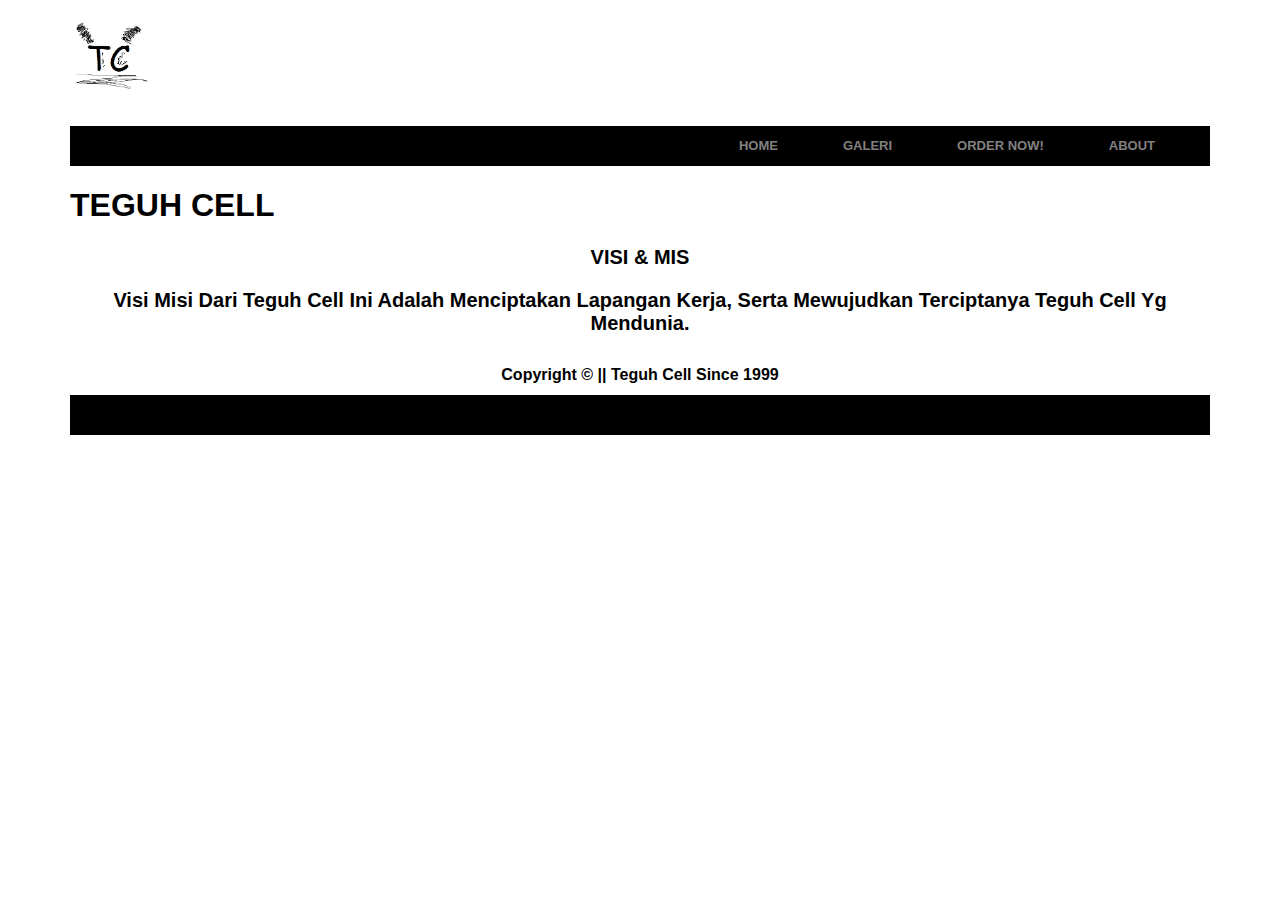
<file: index.html>
<!DOCTYPE html>
<html lang="en">
<head>
    <meta charset="UTF-8">
    <meta name="viewport" content="width=device-width, initial-scale=1.0">
    <meta http-equiv="X-UA-Compatible" content="ie=edge">
    <title>Teguh Cell</title>
    <link rel="stylesheet" href="css/styel.css">
</head>
<body>
    <div id="loading">
    <header class="header-section">
        <a href="index.html" class="site-logo">
        </a>
        <img src="galeri/logo.png" height="80px">
    </header>
    
    <nav>
        <ul class="main-menu">
            <li>
                <a href="about.html">About</a>
            </li>
            <li>
                <a href="order.html">Order Now!</a>
            </li>
            <li>
                <a href="galeri.html">Galeri</a>
            </li>
            <li>
                <a href="index.html">Home</a>
            </li>
        </ul>
    </nav>
   <h1> TEGUH CELL</h1>
    <div class="latar">
        VISI & MIS

        <p class="latar"> 
            Visi Misi dari teguh cell ini adalah menciptakan lapangan kerja, serta mewujudkan terciptanya teguh cell yg mendunia.
    </p>

        
    </div>

      
            <footer><div class="profil-lb">Copyright &copy; || Teguh Cell Since 1999</footer>
            <nav>

            
            
        
        </nav>
            </div>

        
   
       

    </section>


</body>
</html>
</file>
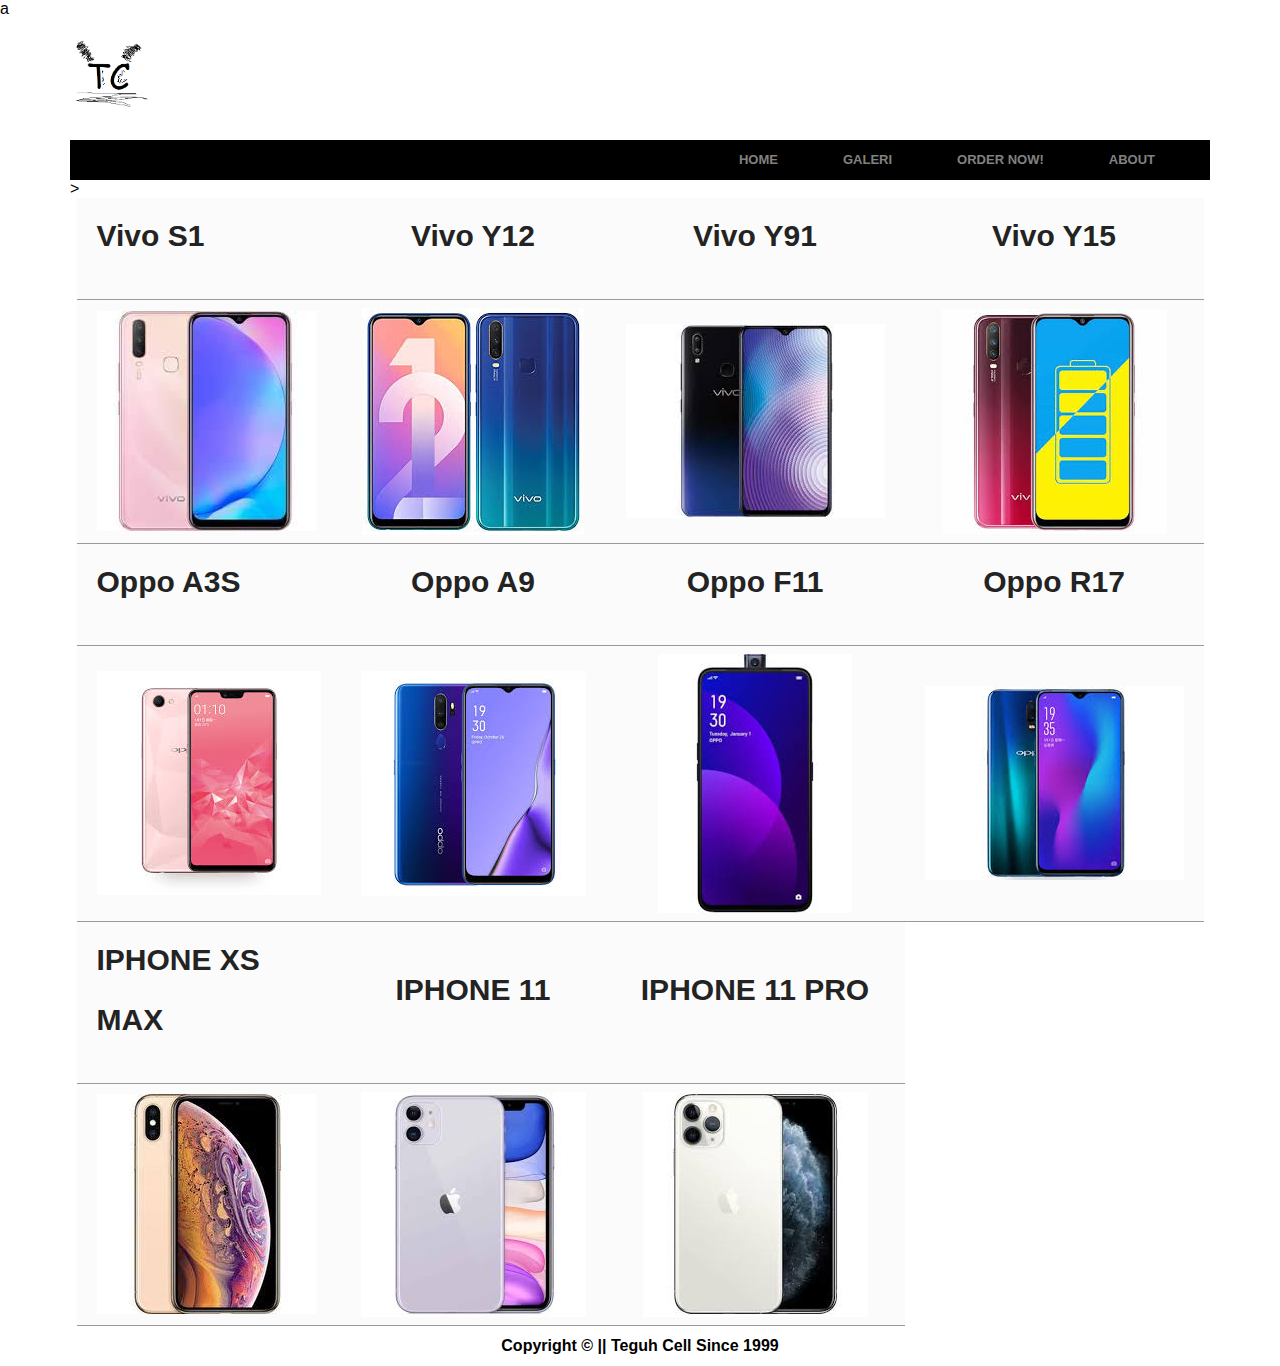
<file: galeri.html>
a<!DOCTYPE html>
<html lang="en">
<head>
    <meta charset="UTF-8">
    <meta name="viewport" content="width=device-width, initial-scale=1.0">
    <meta http-equiv="X-UA-Compatible" content="ie=edge">
    <link href="galeri/logo.png" rel="shortcut icon"/>
   
    <title>Teguh Cell</title>
    <link rel="stylesheet" href="css/styel.css">
</head>
<body>
    <div id="loading">
    <header class="header-section">
        <a href="index.html" class="site-logo">
        </a>
        <img src="galeri/logo.png" height="80px">
    </header>
    
    <nav>
        <ul class="main-menu">
            <li>
                <a href="about.html">About</a>
            </li>
            <li>
                <a href="order.html">Order Now!</a>
            </li>
            <li>
                <a href="galeri.html">Galeri</a>
            </li>
            <li>
                <a href="index.html">Home</a>
            </li>
        </ul>
    </nav>
    <table>
        <tr>
                <td align="center"><h2> Vivo S1</h2></td>
                <td align="center"><h2> Vivo Y12</h2></td>
                <td align="center"><h2> Vivo Y91</h2></td>
                <td align="center"><h2> Vivo Y15</h2></td>
                


                
        </tr>
        <tr>
            <td align="left"><img src="galeri/1.jpg"></td>
            <td align="left"><img src="galeri/2.jpg"></td>
            <td align="left"><img src="galeri/3.jpg"></td>
            <td align="left"><img src="galeri/4.jpg"></td>
            

        </tr>
        <tr> 
            <td align="center"><h2> Oppo A3S</h2></td>
            <td align="center"><h2> Oppo A9</h2></td>
            <td align="center"><h2> Oppo F11</h2></td>
            <td align="center"><h2> Oppo R17</h2></td>
           
            
        </tr>
        <tr>
            <td><img src="galeri/5.jpg"></td></td>>
            <td><img src="galeri/6.jpg"></td>
            <td><img src="galeri/7.jpg"></td>
            <td><img src="galeri/8.jpg"></td>
           
           
        </tr>
        <tr>   
            <td align="center"><h2> IPHONE XS MAX</h2></td>
            <td align="center"><h2> IPHONE 11</h2></td> 
            <td align="center"><h2> IPHONE 11 PRO</h2></td>
        </tr>
        <tr>
            <td><img src="galeri/9.jpg"></td>
            <td><img src="galeri/10.jpg"></td>
            <td><img src="galeri/11.jpg"></td>
        </tr>
    </table>        
    </div>
</section>
            <footer><div class="profil-lb">Copyright &copy; || Teguh Cell Since 1999</footer>
</body>
</html>
</file>
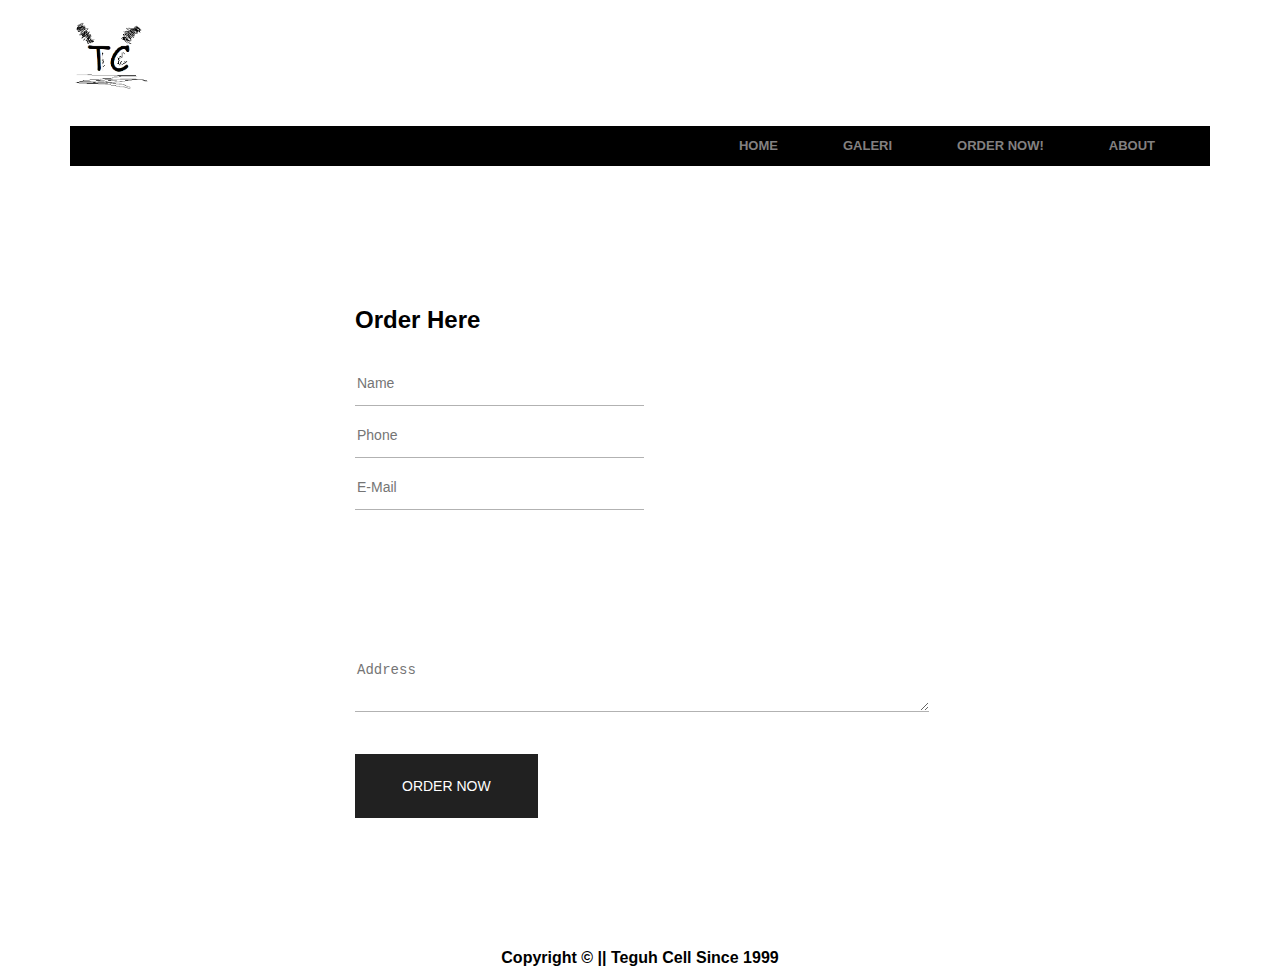
<file: order.html>
<!DOCTYPE html>
<html lang="en">
<head>
    <meta charset="UTF-8">
    <meta name="viewport" content="width=device-width, initial-scale=1.0">
    <meta http-equiv="X-UA-Compatible" content="ie=edge">
    <title>Teguh Prima</title>
    <link rel="stylesheet" href="css/styel.css">
</head>
<body>
    <div id="loading">
    <header class="header-section">
        <a href="index.html" class="site-logo">
        </a>
        <img src="galeri/logo.png" height="80px">
    </header>
      
    <nav>
        <ul class="main-menu">
            <li>
                <a href="about.html">About</a>
            </li>
            <li>
                <a href="order.html">Order Now!</a>
            </li>
            <li>
                <a href="galeri.html">Galeri</a>
            </li>
            <li>
                <a href="index.html">Home</a>
            </li>
        </ul>
    </nav>
    <section class="contact-section">
        <div class="contact-text">
            <h2>Order Here</h2>
            <form class="contact-form" action="#">
                <div>
                    <input type="text" placeholder="Name">
                </div>
                <div>
                    <input type="text" placeholder="Phone">
                </div>
                <div>
                    <input type="text" placeholder="E-Mail">
                    <textarea class="contact-msg" placeholder="Address"></textarea>
                    <button class="btn" type="submit">ORDER NOW</button>
                </div>
            </form>
        </div>           
    </section>
</div>

      
<footer><div class="profil-lb">Copyright &copy; || Teguh Cell Since 1999</footer>
</div>





</section>


</body>
</html>
</file>
<file: css/styel.css>
/* Universal */
html, body {
	font-family: sans-serif;
	margin: 0;
	background-color: rgb(255, 255, 255)41, 238, 232);
}

#loading
{
	width: 1140px;
	border: 1px sold #ccc;
	margin: 0px auto;
}

nav
{
	width: 1140px;
	height: 40px;
	background: rgb(0, 0, 0);
}
nav ul{
	padding: 0px;
	margin: 0px;
}

nav ul li
{
	
	height: 40px;
	float: left;
	line-height:40px ;
	padding-left: 10px;
	padding-right: 10px;
	
}

nav ul li:hover
{
	background:rgb(255, 255, 255);
}
nav ul li:hover a
{
	font-weight: bold;
}

nav ul li a{
	color: white;
    text-decoration: none;
}

footer
{
	
	line-height: 40px;
	text-align: center;
	font-weight: bold;	
}
/* Universal */

/* Header */
.header-section {
	padding-top: 15px;
	padding-bottom: 27px;
    position: relative;
    
}
.logo{
    display: inline-block;
	padding-top: 18px;
    padding-left: 80px;
}
.main-menu li {
    display: inline-block;
    float: right;
    
}

.main-menu li a {
	display: block;
	font-size: 13px;
	color: #838080;
	font-weight: 600;
	text-transform: uppercase;
	padding-bottom: 30px;
	margin-right: 45px;
}


/* Header */

/* section */
.profile-section {
    padding: 50px 15px;
    position: relative;
	height: 450px;
	background: coral;
}

.profile-warp {
	width: 100%;
	margin-top: 100px;
	background: crimson;
}
.profile-lb{
	line-height: 40px;
	text-align: center;
	font-weight:rgb(25, 122, 122)d;	
}
nav p: hover
{
	textPath;
}
.latar
{
	text-align: center;
	font-weight:rgb(25, 122, 122)d;	
	text-transform: capitalize;
	font-weight: bold;
	font-size: 20px;

}
table
{
	line-height: 60px;
	text-align: right;
	font-weight:rgb(25, 122, 122)d;	
	text-transform: capitalize;
	font-weight: bold;
	font-size: 20px;
	table-layout: initial;
	-o-table-baseline: inherit;
}
.lt{
	font-size: 9pt;
	font-style: italic;
	text-align: justify;
	
}
/* ABOUT */
table {
	margin: auto;
	color: #232323;
	border-collapse: collapse;
	width: 50%;
}

table th {
	border: 1px solid #999;
	padding: 8px 20px;
	background: #212121 ;
	color: #fff;
	font-weight: normal;
}

table td:first-child {
	text-align: left;
	padding-left: 20px;
}

table td {
	border-bottom: 1px solid #999;
	padding: 8px 20px;
	text-align: center;
	background: #fbfbfb;
}

.private-data-section {
	position: relative;
	background: #fe9b17 ;
	background: -webkit-linear-gradient(bottom, #fa0202 , #fffffe );
	background: -o-linear-gradient(bottom, #fa0202 , #fffffe );
	background: -moz-linear-gradient(bottom, #fa0202, #fffffe );
	background: linear-gradient(bottom, #fa0202, #fffffe );
}

.private-data-container {
	min-height: 100vh;
	display: flex;
	align-items: center;
	padding: 33px 100px;
}

.private-data-wrap {
	width: 100%;
}

.private-data-table {
	z-index: 1000;
}

.private-data-table h2 {
	text-align: center;
}
/* from */
/*================from====================*/
.btn {
	border: none;
	font-size: 14px;
	padding: 24px 47px;
	border-radius: 0;
	text-transform: uppercase;
	color: rgb(255, 255, 255);
	cursor: pointer;
	background: #212121;
}

input:focus,
select:focus,
button:focus,
textarea:focus {
	outline: none;
}

.contact-section {
	position: relative;
	padding: 120px 0;
	width: 50%;
	margin: 0 auto;
}

.contact-form {
	padding-top: 20px;
}

.contact-form input,
.contact-form textarea {
	font-size: 14px;
	color: #7d7d7d;
	border: none;
	border-bottom: 1px solid #b2b2b2;
	padding-bottom: 14px;
	margin-bottom: 20px;
}

.contact-form input{
	width: 50%;
}

.contact-form textarea {
	width: 100%;
}

.contact-form textarea {
	height: 165px;
	margin-bottom: 38px;
}

.contact-msg::-webkit-input-placeholder {
	padding-top: 130px;
}
</file>
